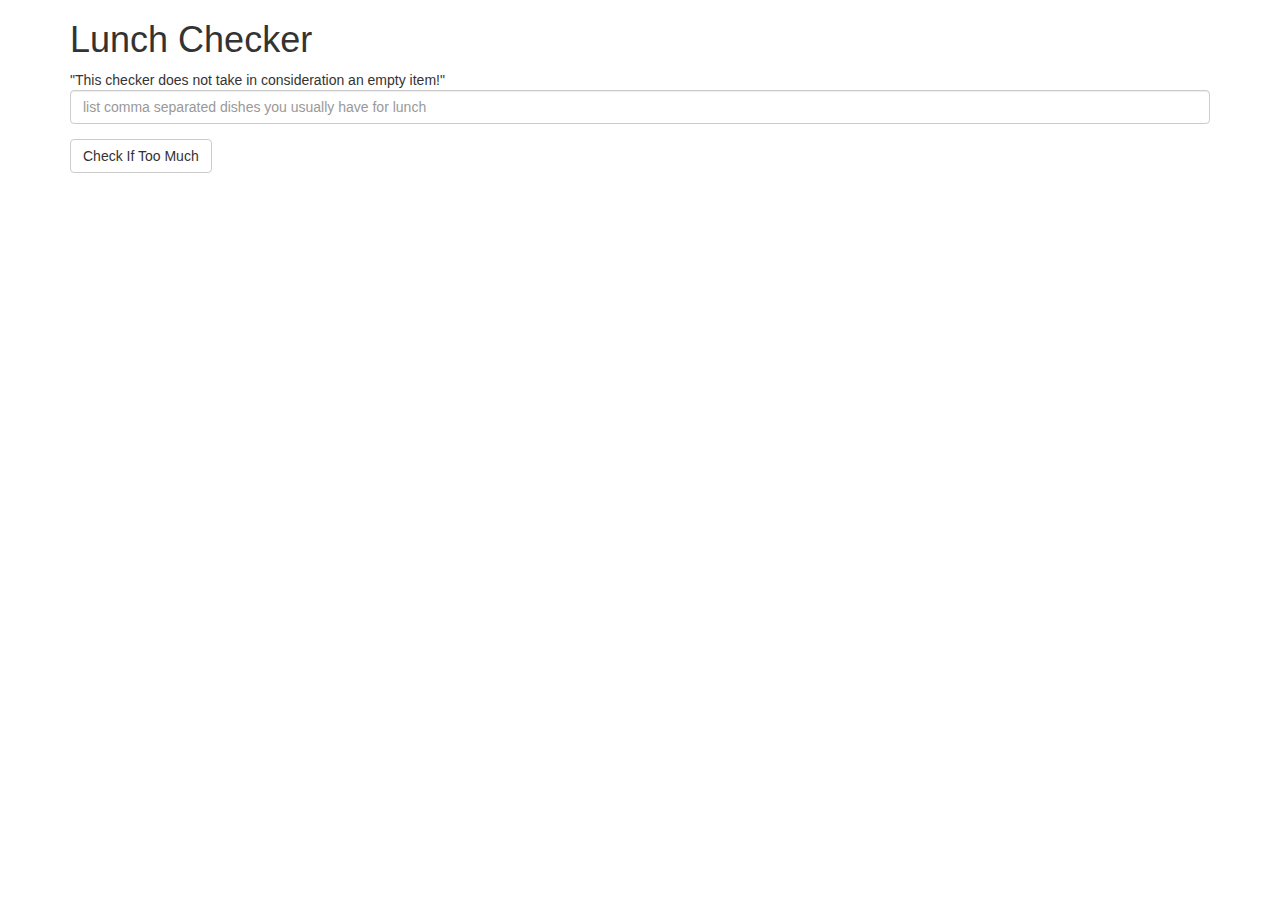
<file: assignment1-solution/index.html>
<!doctype html>
<html lang="en" ng-app="LunchCheck">
  <head>
    <title>Lunch Checker</title>
    <meta name="viewport" content="width=device-width, initial-scale=1">
    <link rel="stylesheet" href="styles/bootstrap.min.css">
    <style>
      .message { font-size: 1.3em; font-weight: bold; }
    </style>
    <script src="angular.min.js"> </script>
    <script src="app.js"> </script>
  </head>
<body>
   <div class="container" ng-controller="LunchCheckController">
     <h1>Lunch Checker</h1>

         <div class="form-group">
           "This checker does not take in consideration an empty item!"
             <input id="lunch-menu" type="text"
             placeholder="list comma separated dishes you usually have for lunch"
             class="form-control" ng-model="input">
         </div>

         <div class="form-group">
             <button class="btn btn-default" ng-click="updateOutput();">Check If Too Much</button>
         </div>

         <div class="form-group message" ng-model="output">
           {{output}}
         </div>
   </div>

</body>
</html>
</file>
